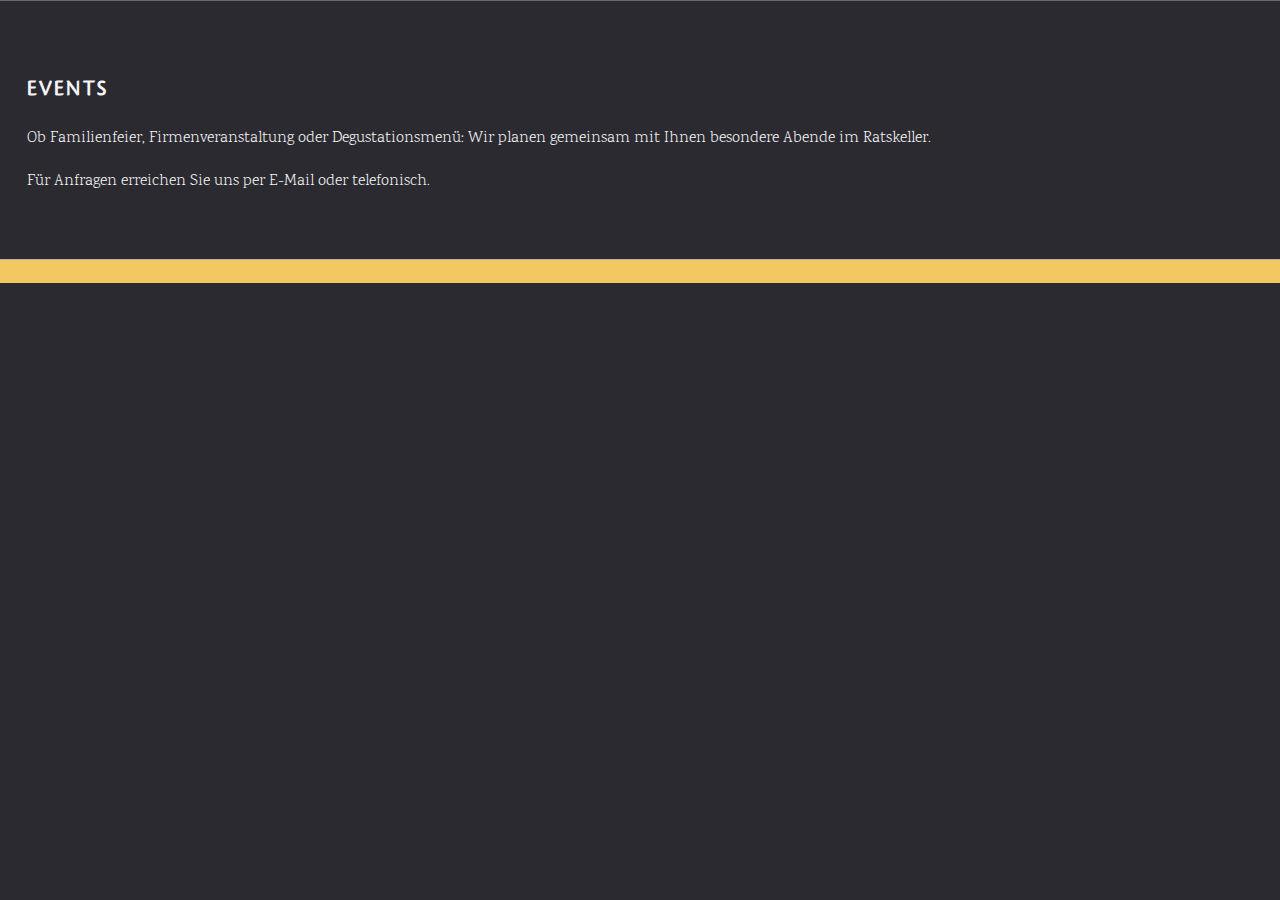
<file: public/events.html>
<!doctype html>
<html lang="de">
<head>
    <meta charset="utf-8" />
    <title>Events – Ratskeller Esslingen</title>
    <meta name="viewport" content="width=device-width, initial-scale=1" />
    <link rel="stylesheet" href="css/main.css" />
</head>
<body class="page">

<header class="rk-header">
    <!-- gleicher Header wie in index.html -->
    <!-- (du kannst den Block von dort 1:1 reinkopieren) -->
</header>

<main class="rk-main">
    <section class="section">
        <div class="section-title">
            <h2>Events</h2>
        </div>
        <p>
            Ob Familienfeier, Firmenveranstaltung oder Degustationsmenü:
            Wir planen gemeinsam mit Ihnen besondere Abende im Ratskeller.
        </p>
        <p>
            Für Anfragen erreichen Sie uns per E-Mail oder telefonisch.
        </p>
    </section>
</main>

<footer class="rk-footer">
    <!-- gleicher Footer wie in index.html -->
</footer>

</body>
</html>
</file>
<file: public/css/main.css>
/* ===========================
   Fonts
   =========================== */

@font-face {
    font-family: "KarmaLight";
    src: url("../fonts/KARMA-LIGHT.TTF") format("truetype");
    font-weight: 300;
    font-style: normal;
}

@font-face {
    font-family: "CronosProDisplay";
    src: url("../fonts/Cronos-Pro-Display_12439.ttf") format("truetype");
    font-weight: 400;
    font-style: normal;
}

/* ===========================
   Design-Variablen
   =========================== */

:root {
    --rk-header-bg: #ffde94;   /* beige Kopf/Fuß */
    --rk-body-bg:   #2b2a31;   /* dunkles Grau */
    --rk-footer-bg: #f3c863;
    --rk-footer-text: #333333;
    --rk-border: #6e6969;

    --rk-font-body:    "KarmaLight", serif;
    --rk-font-heading: "CronosProDisplay", serif;

    --rk-font-size-body: 16px;
    --rk-font-size-nav:  13px;
    --rk-font-size-h1:   26px;
    --rk-font-size-h2:   22px;
    --rk-font-size-teaser: 28px;
}

*,
*::before,
*::after {
    box-sizing: border-box;
}

/* ===========================
   Grundlayout / Typografie
   =========================== */

body.page {
    margin: 0;
    font-family: var(--rk-font-body);
    font-size: var(--rk-font-size-body);
    line-height: 1.7;
    background-color: var(--rk-body-bg);
    color: #f5f5f5;
}

/* Überschriften im Cronos-Stil */

h1, h2, h3,
.teaser-label,
.rk-nav-item {
    font-family: var(--rk-font-heading);
}

/* ===========================
   Header
   =========================== */

.rk-header {
    background-color: var(--rk-header-bg);
    color: #000;
    border-bottom: 1px solid #6e6969;
}

/* Logo zentriert, Adresse rechts */

.rk-header-top {
    display: flex;
    align-items: center;
    justify-content: center;       /* Logo-Block mittig */
    max-width: 4260px;
    margin: 0 auto;
    padding: 0.75rem 1.5rem;
    position: relative;
}

.rk-header-spacer {
    width: 150px;                  /* ungefähr Breite der Adresse */
}

.rk-header-logo {
    display: flex;
    flex-direction: column;
    align-items: center;
    gap: 0.25rem;
}

.rk-logo-img {
    height: 70px;
    width: auto;
}

.rk-logo-title {
    font-size: var(--rk-font-size-h1);
    letter-spacing: 0.18em;
    text-transform: uppercase;
}

.rk-logo-subtitle {
    font-size: 0.9rem;
    letter-spacing: 0.16em;
}

.rk-header-address {
    position: absolute;
    right: 1.5rem;
    top: 50%;
    transform: translateY(-50%);
    font-family: var(--rk-font-heading);
    font-size: 0.9rem;
    letter-spacing: 0.08em;
}

/* ===========================
   Navigation
   =========================== */

.rk-nav {
    display: flex;
    justify-content: center;
    gap: 0.5rem;
    padding: 0.5rem 0 0.7rem;
    border-top: 1px solid #b9b29e;
    border-bottom: 1px solid #b9b29e;
}

.rk-nav-item {
    display: inline-block;
    padding: 0.35rem 1.8rem;
    font-size: var(--rk-font-size-nav);
    letter-spacing: 0.16em;
    color: #c2a7a7;
    text-decoration: none;
    border: 1px solid var(--rk-border);
    background-color: transparent;
    text-transform: uppercase;
}

.rk-nav-item:hover {
    background-color: rgba(255, 255, 255, 0.1);
}

/* ===========================
   Main-Container
   =========================== */

.rk-main {
    max-width: 1280px;
    margin: 0 auto;
    padding: 1.7rem 1.7rem 3rem;
    background-color: var(--rk-body-bg);
}

/* ===========================
   Hero-Bereich (Startseite)
   =========================== */

.hero-row {
    display: grid;
    grid-template-columns: minmax(0, 1fr); /* nur noch 1 Spalte */
    gap: 1.8rem;
    align-items: center;
    margin-bottom: 2.8rem;
}

.hero-image img {
    width: 100%;
    display: block;
    object-fit: cover;
}

/* für andere Seiten, falls du dort Text neben Bild nutzen willst */
.hero-text h2 {
    margin-top: 0;
    margin-bottom: 0.8rem;
    font-size: var(--rk-font-size-h2);
    letter-spacing: 0.08em;
    text-transform: uppercase;
}

.hero-text p {
    margin: 0.4rem 0;
}

/* ===========================
   Sektionen / Standardtext
   =========================== */

.section {
    margin-top: 2.7rem;
}

.section-title h2 {
    margin-top: 0;
    margin-bottom: 1rem;
    font-size: var(--rk-font-size-h2);
    letter-spacing: 0.12em;
    text-transform: uppercase;
}

.section p {
    max-width: 60rem;
}

/* ===========================
   Speisen / Getränke Layout
   =========================== */

.speisen-section {
    margin-top: 1.2rem;
}

.speisen-grid {
    display: grid;
    grid-template-columns: repeat(2, minmax(0, 1fr));
    gap: 1.6rem;
    margin-bottom: 1.8rem;
}

.teaser {
    position: relative;
    border: 2px solid #b9b29e;
}

.teaser img {
    display: block;
    width: 100%;
    height: 100%;
    object-fit: cover;
}

.teaser-label {
    position: absolute;
    inset: 0;
    display: flex;
    align-items: center;
    justify-content: center;
    font-size: var(--rk-font-size-teaser);
    letter-spacing: 0.18em;
    color: #c2a7a7;
    text-transform: uppercase;
    text-shadow: 0 2px 6px rgba(0, 0, 0, 0.8);
}

/* Links für PDF-Menüs */

.menu-links {
    display: flex;
    flex-wrap: wrap;
    gap: 1rem;
    border: 1px solid #b9b29e;
    padding: 1rem 1.2rem;
    margin-top: 0.6rem;
    font-family: var(--rk-font-heading);
    letter-spacing: 0.08em;
    text-transform: uppercase;
    font-size: 0.85rem;
}

.menu-links a {
    color: #ffdfa3;
    text-decoration: none;
}

.menu-links a:hover {
    text-decoration: underline;
}

/* ===========================
   Footer
   =========================== */

.rk-footer {
    background-color: var(--rk-footer-bg);
    color: var(--rk-footer-text);
    font-family: var(--rk-font-heading);
    font-size: 0.75rem;
    padding: 0.7rem 1.5rem;
    display: flex;
    flex-wrap: wrap;
    gap: 0.4rem;
    justify-content: center;
    border-top: 1px solid #b9b29e;
    letter-spacing: 0.1em;
    text-transform: uppercase;
}

.rk-footer a {
    color: inherit;
    text-decoration: none;
}

.rk-footer a:hover {
    text-decoration: underline;
}

.rk-footer-sep {
    opacity: 0.6;
}

/* ===========================
   Responsive
   =========================== */

@media (max-width: 900px) {
    .rk-header-top {
        flex-direction: column;
        align-items: center;
        gap: 0.4rem;
    }

    .rk-header-address {
        position: static;
        transform: none;
        margin-top: 0.3rem;
    }

    .rk-header-spacer {
        display: none;
    }

    .rk-nav {
        flex-wrap: wrap;
        padding-inline: 0.5rem;
    }

    .rk-main {
        padding-inline: 1rem;
    }

    .speisen-grid {
        grid-template-columns: 1fr;
    }
}
</file>
